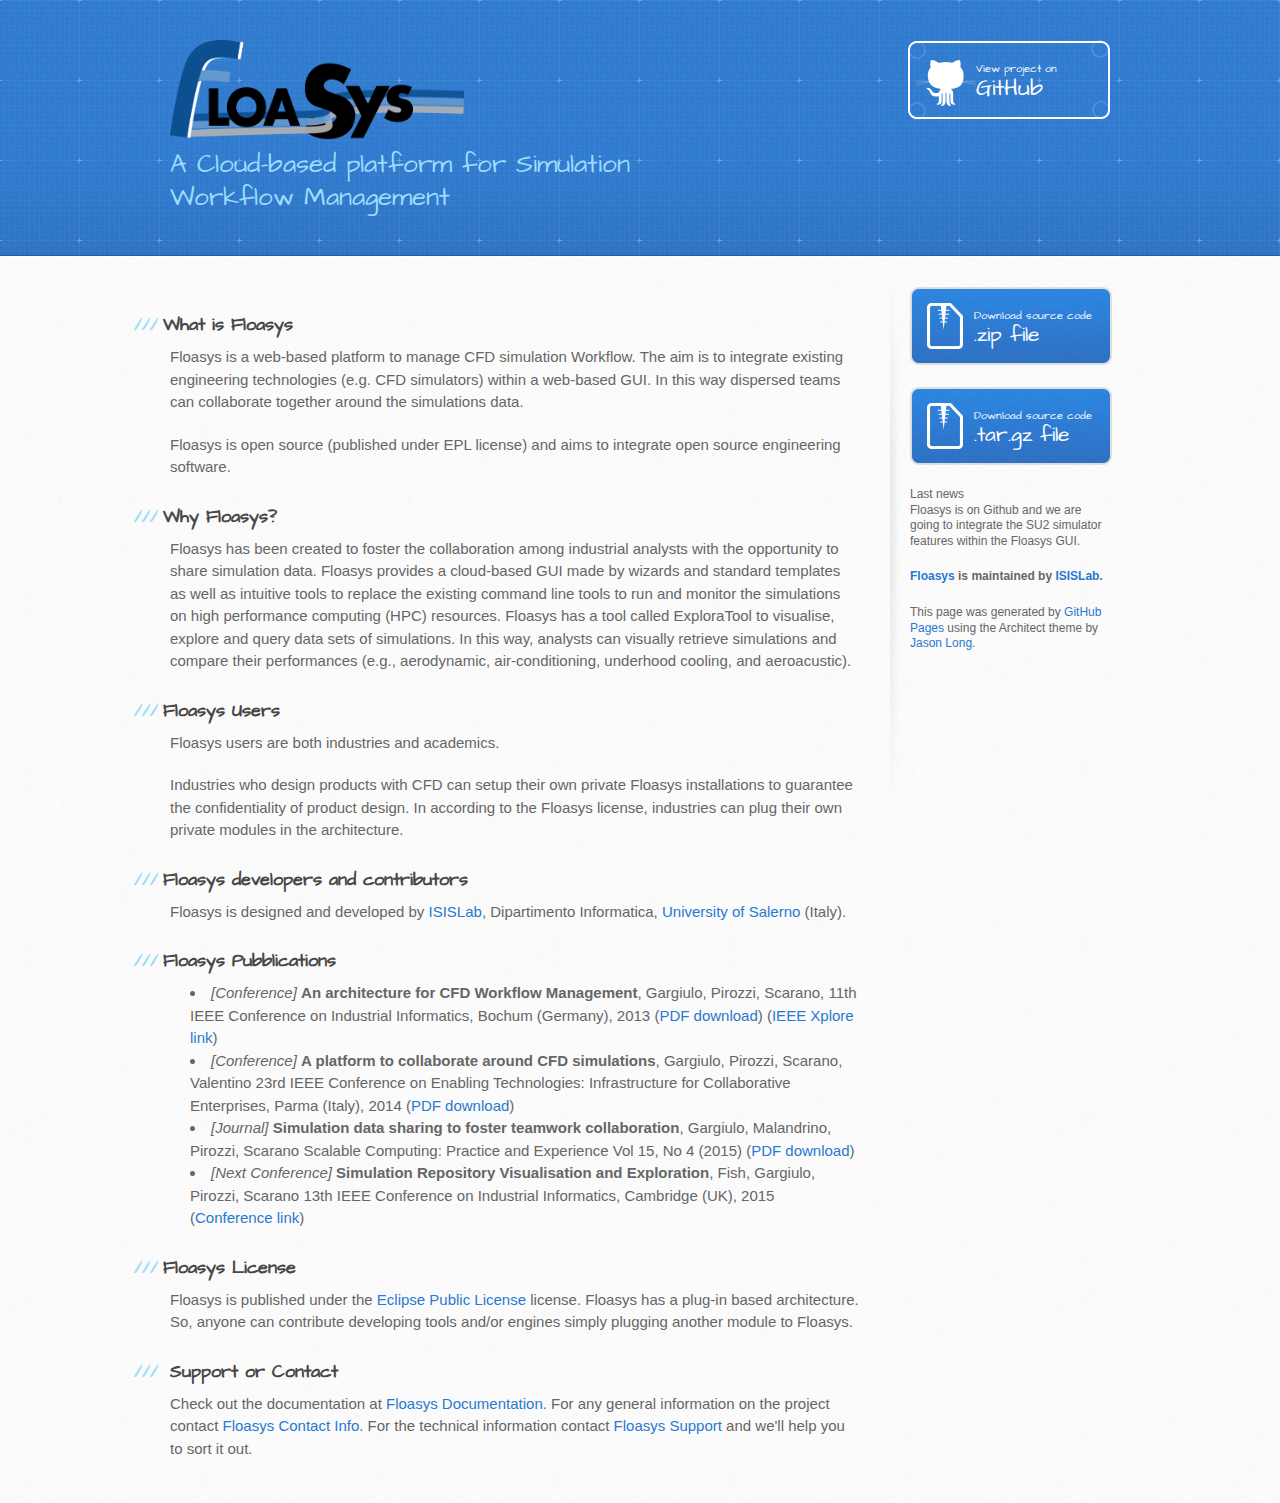
<file: index.html>
<!DOCTYPE html>
<html>
  <head>
    <meta charset='utf-8'>
    <meta http-equiv="X-UA-Compatible" content="chrome=1">
    <meta name="viewport" content="width=device-width, initial-scale=1, maximum-scale=1">
    <link href='https://fonts.googleapis.com/css?family=Architects+Daughter' rel='stylesheet' type='text/css'>
    <link rel="stylesheet" type="text/css" href="stylesheets/stylesheet.css" media="screen" />
    <link rel="stylesheet" type="text/css" href="stylesheets/pygment_trac.css" media="screen" />
    <link rel="stylesheet" type="text/css" href="stylesheets/print.css" media="print" />
    <link rel="stylesheet" type="text/css" href="stylesheets/style.css" media="screen" />

    <!--[if lt IE 9]>
    <script src="//html5shiv.googlecode.com/svn/trunk/html5.js"></script>
    <![endif]-->

    <title>Floasys</title>
  </head>

  <body>
    <header>
      <div class="inner">
      	<img alt="Logo Floasys" src="images/floasys.png" height="100px" />
        <h2>A Cloud-based platform for Simulation Workflow Management</h2>
        <a href="https://github.com/floasysorg/Floasys" class="button">
        	<small>View project on</small>GitHub
        </a>
      </div>
    </header>

    <div id="content-wrapper">
      <div class="inner clearfix">
        <section id="main-content">
        
			<h3>What is Floasys</h3>
			
			<p>
			Floasys is a web-based platform to manage CFD simulation Workflow. The aim is to
			integrate existing engineering technologies (e.g. CFD simulators) within a web-based 
			GUI. In this way dispersed teams can collaborate together around the simulations data.
			</p>
			
			Floasys is open source (published under EPL license) and aims to integrate open source
			engineering software.
			
			<h3>Why Floasys?</h3>
			Floasys has been created to foster the collaboration among industrial analysts with the opportunity 
			to share simulation data. Floasys provides a cloud-based GUI made by wizards and standard templates 
			as well as intuitive tools to replace the existing command line tools to run and monitor the simulations
			on high performance computing (HPC) resources. 
			<!--The idea is to integrate existing engineering technologies (e.g. CFD simulators) in a web-based GUI-->
			
			Floasys has a tool called ExploraTool to visualise, explore and query data sets of simulations.
			In this way, analysts can visually retrieve simulations and compare their performances (e.g., aerodynamic, 
			air-conditioning, underhood cooling, and aeroacustic). 
			 
			<h3>Floasys Users</h3>
			
			<p>Floasys users are both industries and academics.</p>
			
			<p>
			
			</p>
			
			<p>Industries who design products with CFD can setup their own private Floasys installations to
			   guarantee the confidentiality of product design. In according to the Floasys license, industries
			   can plug their own private modules in the architecture.
			</p> 
			
			<h3>Floasys developers and contributors</h3>
			
			Floasys is designed and developed by <a href="http://www.isislab.it/">ISISLab</a>, Dipartimento Informatica, <a href="http://www.unisa.it/">University of Salerno</a> (Italy).  
			
			<h3>Floasys Pubblications</h3>
			
			<ul>
				<li><span class="papertag">[Conference]</span> 
				    <span class="papertitle">An architecture for CFD Workflow Management</span>, Gargiulo, Pirozzi, Scarano, 
					<small>11th IEEE Conference on Industrial Informatics, Bochum (Germany), 2013</small>
					<small>(<a href="papers/01_INDIN.pdf" target="_blank">PDF download</a>) 
					(<a href="http://ieeexplore.ieee.org/xpl/articleDetails.jsp?arnumber=6622909">IEEE Xplore link</a>)</small>
				</li>
				<li><span class="papertag">[Conference]</span> 
					<span class="papertitle">A platform to collaborate around CFD simulations</span>, Gargiulo, Pirozzi, Scarano, Valentino
					<small>23rd IEEE Conference on Enabling Technologies: Infrastructure for Collaborative Enterprises, Parma (Italy), 2014</small>
					<small>(<a href="papers/02_WETICE.pdf" target="_blank">PDF download</a>)</small>
				</li>
				<li>
					<span class="papertag">[Journal]</span> 
					<span class="papertitle">Simulation data sharing to foster teamwork collaboration</span>, Gargiulo, Malandrino, Pirozzi, Scarano
					<small>Scalable Computing: Practice and Experience Vol 15, No 4 (2015)</small>
					<small>(<a href="http://www.scpe.org/index.php/scpe/article/view/1053" target="_blank">PDF download</a>)</small>
				</li>
				<li>
					<span class="papertag">[Next Conference]</span> 
					<span class="papertitle">Simulation Repository Visualisation and Exploration</span>, Fish, Gargiulo, Pirozzi, Scarano
					<small>13th IEEE Conference on Industrial Informatics, Cambridge (UK), 2015</small>
					<small>(<a href="http://ww2.anglia.ac.uk/ruskin/en/home/microsites/indin_2015.html" target="_blank">Conference link</a>)</small> 
				</li>
			</ul>
			
			<h3>Floasys License</h3>
			
			Floasys is published under the <a href="http://eclipse.org/legal/epl-v10.html">Eclipse Public License</a> license. 
			
			Floasys has a plug-in based architecture. So, anyone can contribute developing tools and/or engines 
			simply plugging another module to Floasys. 
			
			<!-- SUPPORT OR CONTACTS -->
			
			<h3>
				<a name="support-or-contact" class="anchor" href="#support-or-contact">
					<span class="octicon octicon-link"></span>
				</a>
				Support or Contact
			</h3>
			
			<p>
				Check out the documentation at <a href="https://github.com/floasysorg/Floasys/wiki">Floasys Documentation</a>. For any 
				general information on the project contact <a href="mailto:info@floasys.org">Floasys Contact Info</a>. For the technical 
				information contact <a href="mailto:support@floasys.org">Floasys Support</a> and we'll help you to sort it out.
			</p>

		</section>

        <aside id="sidebar">
          <a href="https://github.com/floasysorg/Floasys/zipball/master" class="button">
            <small>Download source code</small>
            .zip file
          </a>
          <a href="https://github.com/floasysorg/Floasys/tarball/master" class="button">
            <small>Download source code</small>
            .tar.gz file
          </a>

		  <h1><b>Last news</b></h1>
		  
		  <p>
			Floasys is on Github and we are going to integrate the SU2 simulator features within
			the Floasys GUI.		  	
		  </p>
		  
		  <p class="repo-owner"><a href="https://github.com/floasysorg/Floasys">Floasys</a> is maintained by <a href="http://www.isislab.it">ISISLab</a>.</p>

          <p>This page was generated by <a href="https://pages.github.com">GitHub Pages</a> using the Architect theme by <a href="https://twitter.com/jasonlong">Jason Long</a>.</p>
        </aside>
      </div>
    </div>

            <script type="text/javascript">
            var gaJsHost = (("https:" == document.location.protocol) ? "https://ssl." : "http://www.");
            document.write(unescape("%3Cscript src='" + gaJsHost + "google-analytics.com/ga.js' type='text/javascript'%3E%3C/script%3E"));
          </script>
          <script type="text/javascript">
            try {
              var pageTracker = _gat._getTracker("UA-50676200-1");
            pageTracker._trackPageview();
            } catch(err) {}
          </script>

  </body>
</html>
</file>
<file: stylesheets/pygment_trac.css>
.highlight  { background: #ffffff; }
.highlight .c { color: #999988; font-style: italic } /* Comment */
.highlight .err { color: #a61717; background-color: #e3d2d2 } /* Error */
.highlight .k { font-weight: bold } /* Keyword */
.highlight .o { font-weight: bold } /* Operator */
.highlight .cm { color: #999988; font-style: italic } /* Comment.Multiline */
.highlight .cp { color: #999999; font-weight: bold } /* Comment.Preproc */
.highlight .c1 { color: #999988; font-style: italic } /* Comment.Single */
.highlight .cs { color: #999999; font-weight: bold; font-style: italic } /* Comment.Special */
.highlight .gd { color: #000000; background-color: #ffdddd } /* Generic.Deleted */
.highlight .gd .x { color: #000000; background-color: #ffaaaa } /* Generic.Deleted.Specific */
.highlight .ge { font-style: italic } /* Generic.Emph */
.highlight .gr { color: #aa0000 } /* Generic.Error */
.highlight .gh { color: #999999 } /* Generic.Heading */
.highlight .gi { color: #000000; background-color: #ddffdd } /* Generic.Inserted */
.highlight .gi .x { color: #000000; background-color: #aaffaa } /* Generic.Inserted.Specific */
.highlight .go { color: #888888 } /* Generic.Output */
.highlight .gp { color: #555555 } /* Generic.Prompt */
.highlight .gs { font-weight: bold } /* Generic.Strong */
.highlight .gu { color: #800080; font-weight: bold; } /* Generic.Subheading */
.highlight .gt { color: #aa0000 } /* Generic.Traceback */
.highlight .kc { font-weight: bold } /* Keyword.Constant */
.highlight .kd { font-weight: bold } /* Keyword.Declaration */
.highlight .kn { font-weight: bold } /* Keyword.Namespace */
.highlight .kp { font-weight: bold } /* Keyword.Pseudo */
.highlight .kr { font-weight: bold } /* Keyword.Reserved */
.highlight .kt { color: #445588; font-weight: bold } /* Keyword.Type */
.highlight .m { color: #009999 } /* Literal.Number */
.highlight .s { color: #d14 } /* Literal.String */
.highlight .na { color: #008080 } /* Name.Attribute */
.highlight .nb { color: #0086B3 } /* Name.Builtin */
.highlight .nc { color: #445588; font-weight: bold } /* Name.Class */
.highlight .no { color: #008080 } /* Name.Constant */
.highlight .ni { color: #800080 } /* Name.Entity */
.highlight .ne { color: #990000; font-weight: bold } /* Name.Exception */
.highlight .nf { color: #990000; font-weight: bold } /* Name.Function */
.highlight .nn { color: #555555 } /* Name.Namespace */
.highlight .nt { color: #000080 } /* Name.Tag */
.highlight .nv { color: #008080 } /* Name.Variable */
.highlight .ow { font-weight: bold } /* Operator.Word */
.highlight .w { color: #bbbbbb } /* Text.Whitespace */
.highlight .mf { color: #009999 } /* Literal.Number.Float */
.highlight .mh { color: #009999 } /* Literal.Number.Hex */
.highlight .mi { color: #009999 } /* Literal.Number.Integer */
.highlight .mo { color: #009999 } /* Literal.Number.Oct */
.highlight .sb { color: #d14 } /* Literal.String.Backtick */
.highlight .sc { color: #d14 } /* Literal.String.Char */
.highlight .sd { color: #d14 } /* Literal.String.Doc */
.highlight .s2 { color: #d14 } /* Literal.String.Double */
.highlight .se { color: #d14 } /* Literal.String.Escape */
.highlight .sh { color: #d14 } /* Literal.String.Heredoc */
.highlight .si { color: #d14 } /* Literal.String.Interpol */
.highlight .sx { color: #d14 } /* Literal.String.Other */
.highlight .sr { color: #009926 } /* Literal.String.Regex */
.highlight .s1 { color: #d14 } /* Literal.String.Single */
.highlight .ss { color: #990073 } /* Literal.String.Symbol */
.highlight .bp { color: #999999 } /* Name.Builtin.Pseudo */
.highlight .vc { color: #008080 } /* Name.Variable.Class */
.highlight .vg { color: #008080 } /* Name.Variable.Global */
.highlight .vi { color: #008080 } /* Name.Variable.Instance */
.highlight .il { color: #009999 } /* Literal.Number.Integer.Long */

.type-csharp .highlight .k { color: #0000FF }
.type-csharp .highlight .kt { color: #0000FF }
.type-csharp .highlight .nf { color: #000000; font-weight: normal }
.type-csharp .highlight .nc { color: #2B91AF }
.type-csharp .highlight .nn { color: #000000 }
.type-csharp .highlight .s { color: #A31515 }
.type-csharp .highlight .sc { color: #A31515 }
</file>
<file: stylesheets/print.css>
html, body, div, span, applet, object, iframe,
h1, h2, h3, h4, h5, h6, p, blockquote, pre,
a, abbr, acronym, address, big, cite, code,
del, dfn, em, img, ins, kbd, q, s, samp,
small, strike, strong, sub, sup, tt, var,
b, u, i, center,
dl, dt, dd, ol, ul, li,
fieldset, form, label, legend,
table, caption, tbody, tfoot, thead, tr, th, td,
article, aside, canvas, details, embed, 
figure, figcaption, footer, header, hgroup, 
menu, nav, output, ruby, section, summary,
time, mark, audio, video {
  margin: 0;
  padding: 0;
  border: 0;
  font-size: 100%;
  font: inherit;
  vertical-align: baseline;
}
/* HTML5 display-role reset for older browsers */
article, aside, details, figcaption, figure, 
footer, header, hgroup, menu, nav, section {
  display: block;
}
body {
  line-height: 1;
}
ol, ul {
  list-style: none;
}
blockquote, q {
  quotes: none;
}
blockquote:before, blockquote:after,
q:before, q:after {
  content: '';
  content: none;
}
table {
  border-collapse: collapse;
  border-spacing: 0;
}
body {
  font-size: 13px;
  line-height: 1.5; 
  font-family: 'Helvetica Neue', Helvetica, Arial, serif;
  color: #000;
}

a {
  color: #d5000d;
  font-weight: bold;
}

header {
  padding-top: 35px;
  padding-bottom: 10px;
}

header h1 {
  font-weight: bold;
  letter-spacing: -1px;
  font-size: 48px;
  color: #303030;
  line-height: 1.2;
}

header h2 {
  letter-spacing: -1px;
  font-size: 24px;
  color: #aaa;
  font-weight: normal;
  line-height: 1.3;
}
#downloads {
  display: none;
}
#main_content {
  padding-top: 20px;
}

code, pre {
  font-family: Monaco, "Bitstream Vera Sans Mono", "Lucida Console", Terminal;
  color: #222;
  margin-bottom: 30px;
  font-size: 12px;
}

code {
  padding: 0 3px;
}

pre {
  border: solid 1px #ddd;
  padding: 20px;
  overflow: auto;
}
pre code {
  padding: 0;
}

ul, ol, dl {
  margin-bottom: 20px;
}


/* COMMON STYLES */

table {
  width: 100%;
  border: 1px solid #ebebeb;
}

th {
  font-weight: 500;
}

td {
  border: 1px solid #ebebeb;
  text-align: center; 
  font-weight: 300;
}

form {
  background: #f2f2f2;
  padding: 20px;
  
}


/* GENERAL ELEMENT TYPE STYLES */

h1 {
  font-size: 2.8em;
} 

h2 {
  font-size: 22px;
  font-weight: bold;
  color: #303030;
  margin-bottom: 8px;
} 

h3 {
  color: #d5000d;
  font-size: 18px;
  font-weight: bold;
  margin-bottom: 8px;
} 
 
h4 {
  font-size: 16px;
  color: #303030;
  font-weight: bold;
} 

h5 {
  font-size: 1em;
  color: #303030;
} 

h6 {
  font-size: .8em;
  color: #303030;
} 

p {
  font-weight: 300;
  margin-bottom: 20px;
}
 
a {
  text-decoration: none;
}

p a {
  font-weight: 400;
}

blockquote {
  font-size: 1.6em;
  border-left: 10px solid #e9e9e9;
  margin-bottom: 20px;
  padding: 0 0 0 30px;
}

ul li {
  list-style: disc inside;
  padding-left: 20px;
}

ol li {
  list-style: decimal inside;
  padding-left: 3px;
}

dl dd {
  font-style: italic;
  font-weight: 100;
}

footer {
  margin-top: 40px;
  padding-top: 20px;
  padding-bottom: 30px;
  font-size: 13px;
  color: #aaa;
}

footer a {
  color: #666;
}

/* MISC */
.clearfix:after {
  clear: both;
  content: '.';
  display: block;
  visibility: hidden;
  height: 0;
}

.clearfix {display: inline-block;}
* html .clearfix {height: 1%;}
.clearfix {display: block;}
</file>
<file: stylesheets/style.css>
.papertitle {
	font-weight: bold;
}

.papertag {
	font-style: italic;
}
</file>
<file: stylesheets/stylesheet.css>
/* http://meyerweb.com/eric/tools/css/reset/ 
   v2.0 | 20110126
   License: none (public domain)
*/
html, body, div, span, applet, object, iframe,
h1, h2, h3, h4, h5, h6, p, blockquote, pre,
a, abbr, acronym, address, big, cite, code,
del, dfn, em, img, ins, kbd, q, s, samp,
small, strike, strong, sub, sup, tt, var,
b, u, i, center,
dl, dt, dd, ol, ul, li,
fieldset, form, label, legend,
table, caption, tbody, tfoot, thead, tr, th, td,
article, aside, canvas, details, embed, 
figure, figcaption, footer, header, hgroup, 
menu, nav, output, ruby, section, summary,
time, mark, audio, video {
	margin: 0;
	padding: 0;
	border: 0;
	font-size: 100%;
	font: inherit;
	vertical-align: baseline;
}
/* HTML5 display-role reset for older browsers */
article, aside, details, figcaption, figure, 
footer, header, hgroup, menu, nav, section {
	display: block;
}
body {
	line-height: 1;
}
ol, ul {
	list-style: none;
}
blockquote, q {
	quotes: none;
}
blockquote:before, blockquote:after,
q:before, q:after {
	content: '';
	content: none;
}
table {
	border-collapse: collapse;
	border-spacing: 0;
}

/* LAYOUT STYLES */
body {
  font-size: 15px;
  line-height: 1.5; 
  background: #fafafa url(../images/body-bg.jpg) 0 0 repeat;
  font-family: 'Helvetica Neue', Helvetica, Arial, serif;
  font-weight: 400;
  color: #666;
}

a {
  color: #2879d0;
}
a:hover {
  color: #2268b2;
}

header {
  padding-top: 40px;
  padding-bottom: 40px;
  font-family: 'Architects Daughter', 'Helvetica Neue', Helvetica, Arial, serif; 
  background: #2e7bcf url(../images/header-bg.jpg) 0 0 repeat-x;
  border-bottom: solid 1px #275da1;
}

header h1 {
  letter-spacing: -1px;
  font-size: 72px;
  color: #fff;
  line-height: 1;
  margin-bottom: 0.2em;
  width: 540px;
}

header h2 {
  font-size: 26px;
  color: #9ddcff;
  font-weight: normal;
  line-height: 1.3;
  width: 540px;
  letter-spacing: 0;
}

.inner {
  position: relative;
  width: 940px;
  margin: 0 auto;
}

#content-wrapper {
  border-top: solid 1px #fff;
  padding-top: 30px;
}

#main-content {
  width: 690px;
  float: left;
}

#main-content img {
  max-width: 100%;
}

aside#sidebar {
  width: 200px;
  padding-left: 20px;
  min-height: 504px;
  float: right;
  background: transparent url(../images/sidebar-bg.jpg) 0 0 no-repeat;
  font-size: 12px;
  line-height: 1.3;
}

aside#sidebar p.repo-owner,
aside#sidebar p.repo-owner a {
  font-weight: bold;
}

#downloads {
  margin-bottom: 40px;
}

a.button {
  width: 134px;
  height: 58px;
  line-height: 1.2;
  font-size: 23px;
  color: #fff;
  padding-left: 68px;
  padding-top: 22px;
  font-family: 'Architects Daughter', 'Helvetica Neue', Helvetica, Arial, serif; 
}
a.button small {
  display: block;
  font-size: 11px;
}
header a.button {
  position: absolute;
  right: 0;
  top: 0;
  background: transparent url(../images/github-button.png) 0 0 no-repeat;
}
aside a.button {
  width: 138px;
  padding-left: 64px;
  display: block;
  background: transparent url(../images/download-button.png) 0 0 no-repeat;
  margin-bottom: 20px;
  font-size: 21px;
}

code, pre {
  font-family: Monaco, "Bitstream Vera Sans Mono", "Lucida Console", Terminal, monospace;
  color: #222;
  margin-bottom: 30px;
  font-size: 13px;
}

code {
  background-color: #f2f8fc;
  border: solid 1px #dbe7f3;
  padding: 0 3px;
}

pre {
  padding: 20px;
  background: #fff;
  text-shadow: none;
  overflow: auto;
  border: solid 1px #f2f2f2;
}
pre code {
  color: #2879d0;
  background-color: #fff;
  border: none;
  padding: 0;
}

ul, ol, dl {
  margin-bottom: 20px;
}


/* COMMON STYLES */

hr {
  height: 1px;
  line-height: 1px;
  margin-top: 1em;
  padding-bottom: 1em;
  border: none;
  background: transparent url('../images/hr.png') 0 0 no-repeat;
}

table {
  width: 100%;
  border: 1px solid #ebebeb;
}

th {
  font-weight: 500;
}

td {
  border: 1px solid #ebebeb;
  text-align: center; 
  font-weight: 300;
}

form {
  background: #f2f2f2;
  padding: 20px;
  
}


/* GENERAL ELEMENT TYPE STYLES */

#main-content h1 {
  font-family: 'Architects Daughter', 'Helvetica Neue', Helvetica, Arial, serif; 
  font-size: 2.8em;
  letter-spacing: -1px;
  color: #474747;
} 

#main-content h1:before {
  content: "/";
  color: #9ddcff;
  padding-right: 0.3em;
  margin-left: -0.9em;
}

#main-content h2 {
  font-family: 'Architects Daughter', 'Helvetica Neue', Helvetica, Arial, serif; 
  font-size: 22px;
  font-weight: bold;
  margin-bottom: 8px;
  color: #474747;
} 
#main-content h2:before {
  content: "//";
  color: #9ddcff;
  padding-right: 0.3em;
  margin-left: -1.5em;
}

#main-content h3 {
  font-family: 'Architects Daughter', 'Helvetica Neue', Helvetica, Arial, serif; 
  font-size: 18px;
  font-weight: bold;
  margin-top: 24px;
  margin-bottom: 8px;
  color: #474747;
} 
 
#main-content h3:before {
  content: "///";
  color: #9ddcff;
  padding-right: 0.3em;
  margin-left: -2em;
}

#main-content h4 {
  font-family: 'Architects Daughter', 'Helvetica Neue', Helvetica, Arial, serif; 
  font-size: 15px;
  font-weight: bold;
  color: #474747;
} 

h4:before {
  content: "////";
  color: #9ddcff;
  padding-right: 0.3em;
  margin-left: -2.8em;
}

#main-content h5 {
  font-family: 'Architects Daughter', 'Helvetica Neue', Helvetica, Arial, serif; 
  font-size: 14px;
  color: #474747;
} 
h5:before {
  content: "/////";
  color: #9ddcff;
  padding-right: 0.3em;
  margin-left: -3.2em;
}

#main-content h6 {
  font-family: 'Architects Daughter', 'Helvetica Neue', Helvetica, Arial, serif; 
  font-size: .8em;
  color: #474747;
} 
h6:before {
  content: "//////";
  color: #9ddcff;
  padding-right: 0.3em;
  margin-left: -3.7em;
}

p {
  margin-bottom: 20px;
}
 
a {
  text-decoration: none;
}

p a {
  font-weight: 400;
}

blockquote {
  font-size: 1.6em;
  border-left: 10px solid #e9e9e9;
  margin-bottom: 20px;
  padding: 0 0 0 30px;
}

ul {
  list-style: disc inside;
  padding-left: 20px;
}

ol {
  list-style: decimal inside;
  padding-left: 3px;
}

dl dd {
  font-style: italic;
  font-weight: 100;
}

footer {
  background: transparent url('../images/hr.png') 0 0 no-repeat;
  margin-top: 40px;
  padding-top: 20px;
  padding-bottom: 30px;
  font-size: 13px;
  color: #aaa;
}

footer a {
  color: #666;
}
footer a:hover {
  color: #444;
}

/* MISC */
.clearfix:after {
  clear: both;
  content: '.';
  display: block;
  visibility: hidden;
  height: 0;
}

.clearfix {display: inline-block;}
* html .clearfix {height: 1%;}
.clearfix {display: block;}

/* #Media Queries
================================================== */

/* Smaller than standard 960 (devices and browsers) */
@media only screen and (max-width: 959px) {}

/* Tablet Portrait size to standard 960 (devices and browsers) */
@media only screen and (min-width: 768px) and (max-width: 959px) {
  .inner {
    width: 740px;
  }
  header h1, header h2 {
    width: 340px;
  }
  header h1 {
    font-size: 60px;
  }
  header h2 {
    font-size: 30px;
  }
  #main-content {
    width: 490px;
  }
  #main-content h1:before,
  #main-content h2:before,
  #main-content h3:before,
  #main-content h4:before,
  #main-content h5:before,
  #main-content h6:before {
    content: none;
    padding-right: 0;
    margin-left: 0;
  }
}

/* All Mobile Sizes (devices and browser) */
@media only screen and (max-width: 767px) {
  .inner {
    width: 93%;
  }
  header {
    padding: 20px 0;
  }
  header .inner {
    position: relative;
  }
  header h1, header h2 {
    width: 100%;
  }
  header h1 {
    font-size: 48px;
  }
  header h2 {
    font-size: 24px;
  }
  header a.button {
    background-image: none;
    width: auto;
    height: auto;
    display: inline-block;
    margin-top: 15px;
    padding: 5px 10px;
    position: relative;
    text-align: center;
    font-size: 13px;
    line-height: 1;
    background-color: #9ddcff;
    color: #2879d0;
    -moz-border-radius: 5px;
    -webkit-border-radius: 5px;                     
    border-radius: 5px;    
  }
  header a.button small {
    font-size: 13px;
    display: inline;
  }
  #main-content,
  aside#sidebar {
    float: none;
    width: 100% ! important;
  }
  aside#sidebar {
    background-image: none;
    margin-top: 20px;
    border-top: solid 1px #ddd;
    padding: 20px 0;
    min-height: 0;
  }
  aside#sidebar a.button {
    display: none;
  }
  aside#sidebar h1 {
  	font-size: 60px;
  }
  #main-content h1:before,
  #main-content h2:before,
  #main-content h3:before,
  #main-content h4:before,
  #main-content h5:before,
  #main-content h6:before {
    content: none;
    padding-right: 0;
    margin-left: 0;
  }
}

/* Mobile Landscape Size to Tablet Portrait (devices and browsers) */
@media only screen and (min-width: 480px) and (max-width: 767px) {}

/* Mobile Portrait Size to Mobile Landscape Size (devices and browsers) */
@media only screen and (max-width: 479px) {}
</file>
